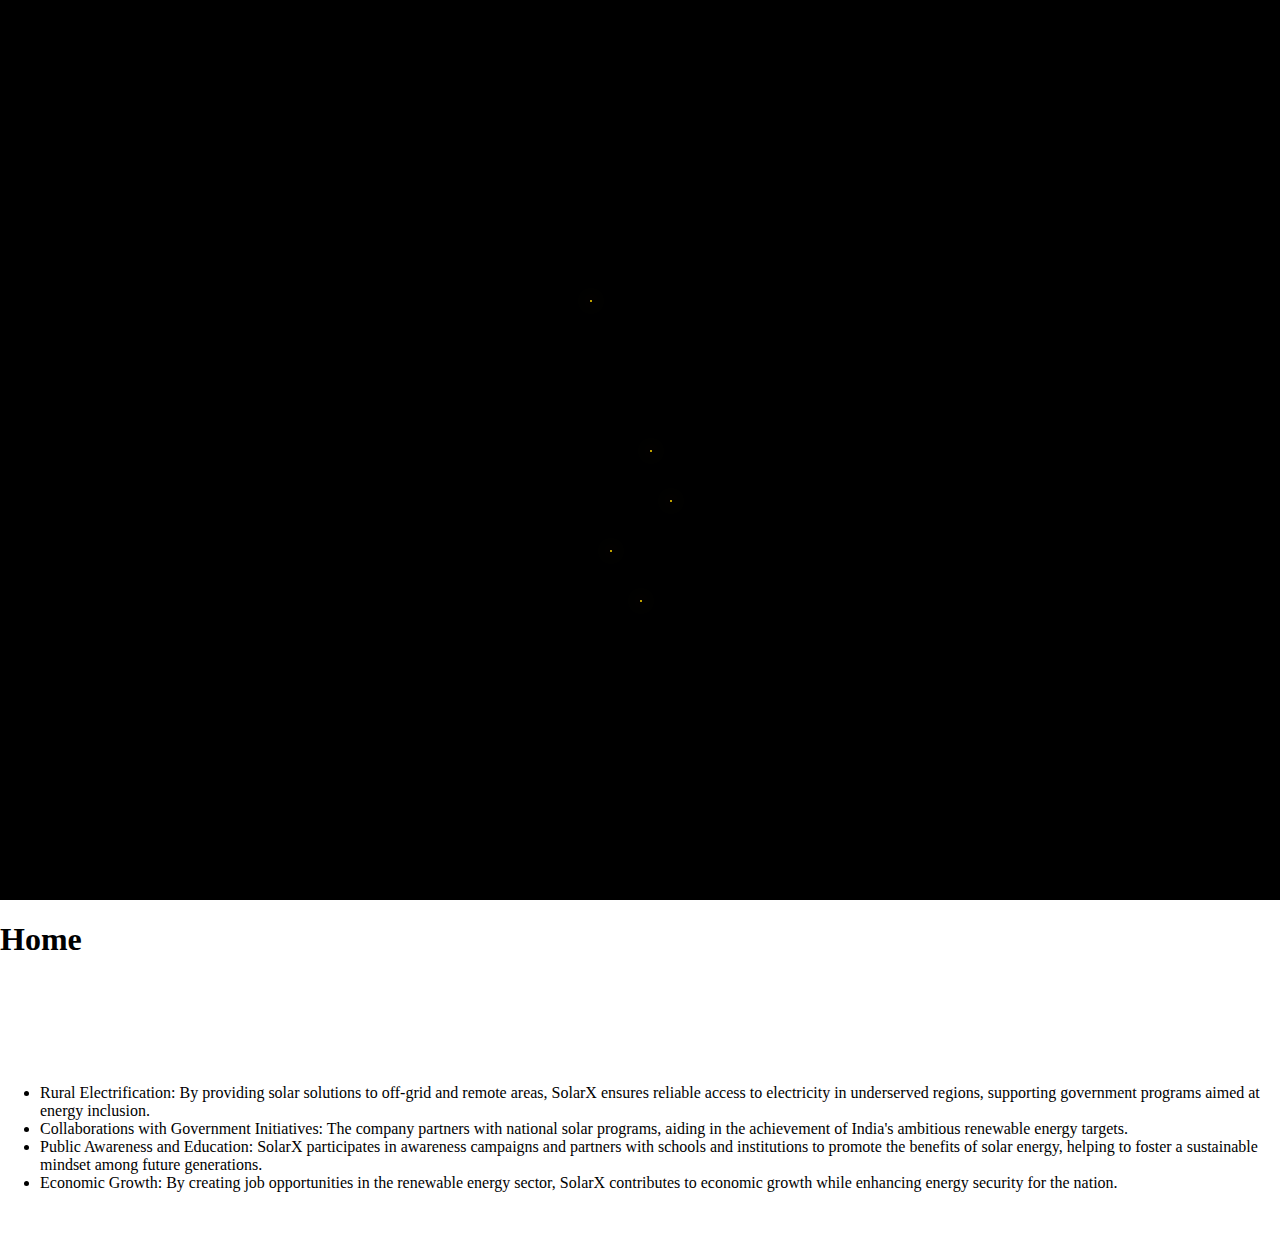
<file: dashboard.html>
<!DOCTYPE html>
<html lang="en">
<head>
    <meta charset="UTF-8">
    <meta name="viewport" content="width=device-width, initial-scale=1.0">
    <title>Solar X's Dashboard</title>
    <link rel="stylesheet" href="Home.css">
</head>
<body>
    <div class="map">
        <div class="map-container">
            <!-- SVG of India map -->
            <svg class="india-map" xmlns="http://www.w3.org/2000/svg" viewBox="0 0 1000 1000">
                <path d="M...Z" /> <!-- Simplified placeholder for India map SVG path -->
            </svg>
        
            <!-- Glowing lights -->
            <div class="light light-1"></div>
            <div class="light light-2"></div>
            <div class="light light-3"></div>
            <div class="light light-4"></div>
            <div class="light light-5"></div>
        </div>
    </div>
    <h1>Home</h1>
    <div>
        <p>
            SolarX is a prominent renewable energy company in India, specializing in the sale of advanced solar products designed for residential, commercial, and industrial use. With a commitment to providing sustainable, cost-effective solutions, SolarX offers an array of products, including solar panels, inverters, batteries, and solar-powered appliances, helping customers transition to cleaner energy and reduce their reliance on traditional power sources.
        </p>
        <p>SolarX actively contributes to India’s renewable energy goals through several impactful initiatives:</p>
        <ul>
            <li>Rural Electrification: By providing solar solutions to off-grid and remote areas, SolarX ensures reliable access to electricity in underserved regions, supporting government programs aimed at energy inclusion.</li>
            <li>Collaborations with Government Initiatives: The company partners with national solar programs, aiding in the achievement of India's ambitious renewable energy targets.</li>
           
            <li>Public Awareness and Education: SolarX participates in awareness campaigns and partners with schools and institutions to promote the benefits of solar energy, helping to foster a sustainable mindset among future generations.</li>
            <li>Economic Growth: By creating job opportunities in the renewable energy sector, SolarX contributes to economic growth while enhancing energy security for the nation.</li>
        
        </ul>
        <p>hrough these efforts, SolarX is not only helping India transition to a greener future but also driving positive social and economic change.</p>
    </div>
</body>
</html>
</file>
<file: Home.css>
body{
    margin: 0;
    border: 0;
   
}
.map{
    margin: 0;
    padding: 0;
    display: flex;
    justify-content: center;
    align-items: center;
    height: 100vh; 
    background-color: #000;
}
.map-container {
    position: relative;
    width: 500px;
    height: 600px;
}

.india-map {
    width: 100%;
    height: auto;
    fill: none;
    stroke: #fff;
    stroke-width: 1.5;
}

/* Glowing light effect */
.light {
    position: absolute;
    width: 2px;
    height: 2px;
    border-radius: 50%;
    background-color: #ffd700; /* Golden light color */
    box-shadow: 0 0 15px rgba(255, 215, 0, 0.7);
    animation: flicker 2s infinite;
}

/* Random flickering effect */
@keyframes flicker {
    0% { opacity: 1; }
    50% { opacity: 0.5; }
    100% { opacity: 1; }
}

/* Place lights at specific locations */
.light-1 { top: 150px; left: 200px; } /* Example light in Delhi */
.light-2 { top: 400px; left: 220px; } /* Example light in Mumbai */
.light-3 { top: 350px; left: 280px; } /* Example light in Hyderabad */
.light-4 { top: 300px; left: 260px; } /* Example light in Ahmedabad */
.light-5 { top: 450px; left: 250px; } 
.light-5 { top: 450px; left: 250px; } /* Example light in Bengaluru */
p{
    color: white;
}
</file>
